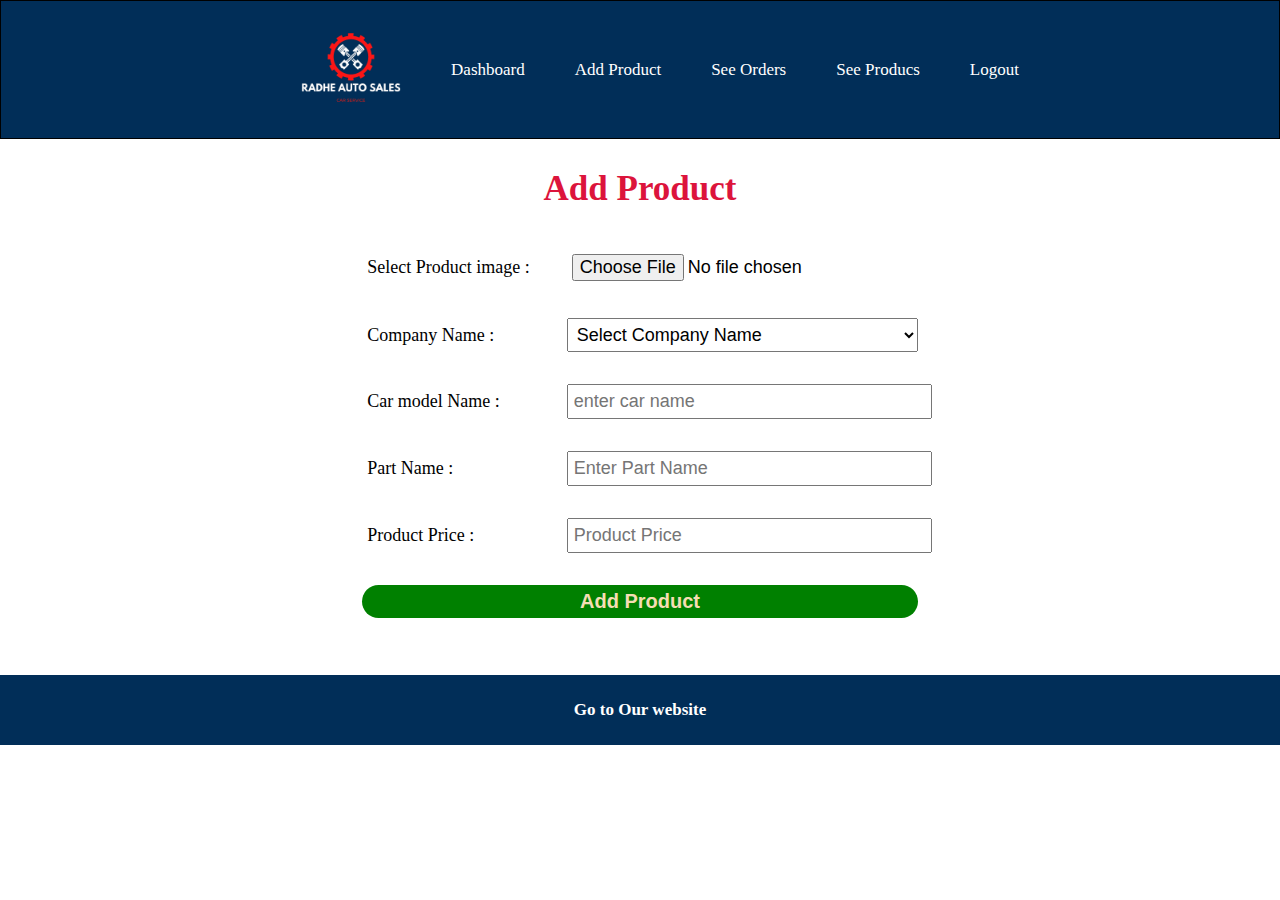
<file: Admin/addProduct.html>
<!DOCTYPE html>
<html lang="en">
  <head>
    <meta charset="UTF-8" />
    <meta name="viewport" content="width=device-width, initial-scale=1.0" />
    <title>Add Product | Radhe Motors</title>

    <!-- external css -->
    <link rel="stylesheet" href="./adminPanel.css" />
  </head>
  <body>
    <!-- header section -->
    <header>
      <nav>
        <ul>
          <li>
            <a href="./adminPanel.html">
              <img src="../Images/radhe_logo.png" class="logo" alt=""
            /></a>
          </li>
          <li>
            <a href="./adminPanel.html">Dashboard</a>
          </li>
          <li>
            <a href=""> Add Product </a>
          </li>
          <li>
            <a href="">See Orders</a>
          </li>
          <li>
            <a href="">See Producs</a>
          </li>
          <li>
            <a href="">Logout</a>
          </li>
        </ul>
      </nav>
    </header>
    <!-- end of header section -->

    <!-- add product section -->
    <section class="addproduct">
      <h1 class="head">Add Product</h1>
      <form action="" method="get">
        <table>
          <tr>
            <td>
              <label for=""> Select Product image :</label>
            </td>
            <td>
              <input
                type="file"
                name="product_image"
                id="product_image"
                accept=".jpeg,.jpg,.png"
                required
              />
            </td>
          </tr>

          <tr>
            <td><label for="">Company Name :</label></td>
            <td>
              <select name="companyName" id="companyName" required>
                <option value="TATA" disabled selected>
                  Select Company Name
                </option>
                <option value="TATA">TATA</option>
                <option value="MAHINDRA">MAHINDRA</option>
              </select>
            </td>
          </tr>

          <tr>
            <td><label for="">Car model Name :</label></td>
            <td>
              <input
                type="text"
                name="carname"
                id="carname"
                placeholder="enter car name"
              />
            </td>
          </tr>

          <tr>
            <td><label for="">Part Name :</label></td>
            <td>
              <input
                type="text"
                name="carname"
                id="carname"
                placeholder="Enter Part Name"
              />
            </td>
          </tr>

          <tr>
            <td><label for="">Product Price :</label></td>
            <td>
              <input
                type="number"
                name="product_price"
                id="product_price"
                class="Product Price"
                placeholder="Product Price"
              />
            </td>
          </tr>
          <tr>
            <td colspan="2">
              <input
                type="submit"
                name="submit"
                id="submit"
                value="Add Product"
              />
            </td>
          </tr>
        </table>
      </form>
    </section>

    <!-- end of add product section -->

    <!-- footer section -->
    <footer>
      <h4>
        <a href="../index.html" target="_blank"> Go to Our website</a>
      </h4>
    </footer>
    <!-- end of footer section -->
  </body>
</html>
</file>
<file: Admin/adminPanel.css>
body{
    box-sizing: border-box;
    margin: 0;
    padding: 0;
   
}
header{
    margin: 0px;
    padding: 0px;
   
    border: 1px solid black;
    background-color: rgb(1, 46, 88);
    color: white;
}
nav{
    display: flex;
    justify-content: center;
    align-items: center;
}
ul{
    display: flex;
    align-items: center;
    gap: 50px;
    flex-wrap: wrap;
}
a{
    color: white;
    font-size: 17px;
    text-decoration: none;
}
a:hover{
    color: yellow;
}
li{
    display: flex;
    align-items: center;
}
.logo{
   width: 100px;
   height: 100px; 
}  


.dashboard{
padding-top: 50px;
padding-bottom: 50px;
}

.card-container{
    display: flex;
    gap: 50px;
    justify-content: center;
    align-items: center;
    flex-wrap: wrap;
}
.card{
    width: 400px;
    height: 200px;
    border-radius: 45px;
    display: flex;
    justify-content: center;
    align-items: center;
    box-shadow: 10px 10px 1px black;
    text-align: center;
}
.card:hover{
    box-shadow: none;
    cursor: pointer;
}
.card1{
    background-color: green;
    color: white;
    font-size: 25px;
}
.card2{
    background-color: aqua;
    color: Black;
    font-size: 25px;
}
.card3{
    background-color: burlywood;
    color: black;
    font-size: 25px;
}
.card4{
    background-color: blueviolet;
    color: white;
    font-size: 25px;
}



/* add Product Section  */

.addproduct{
    display: flex;
    flex-direction: column;
    justify-content: center;
    align-items: center;
    align-self: center;
    padding-bottom: 40px;
}
.head{
    margin-top: 30px;
    color: crimson;
    font-size: 35px;
}
tr,td{
    margin-top: 50px;
    padding: 15px;
    flex-wrap: wrap;
}
input{
    width: 100%;
    font-weight: 400px;
    font-size: 18px;
    padding: 5px;
}
select{
    width: 100%;
    font-weight: 400px;
    font-size: 18px;
    padding: 5px;
}
label{
    width: 100%;
    font-weight: 400px;
    font-size: 18px;
    padding: 5px;
}
#submit{
    width: 100%;
    padding: 5px;
    font-size: 20px;
    background-color: green;
    color: wheat;
    font-weight: 600;
    border-radius: 20px;
    cursor: pointer;
    border: none;

}
#submit:hover{
    background-color: beige;
    color: black;
}



/* footer section */
footer{
    display: flex;
    height: 70px;
    justify-content: center;
    align-items: center;
    background-color: rgb(1, 46, 88);
}
a{
    cursor: pointer;
}
/* end of footer section */
</file>
